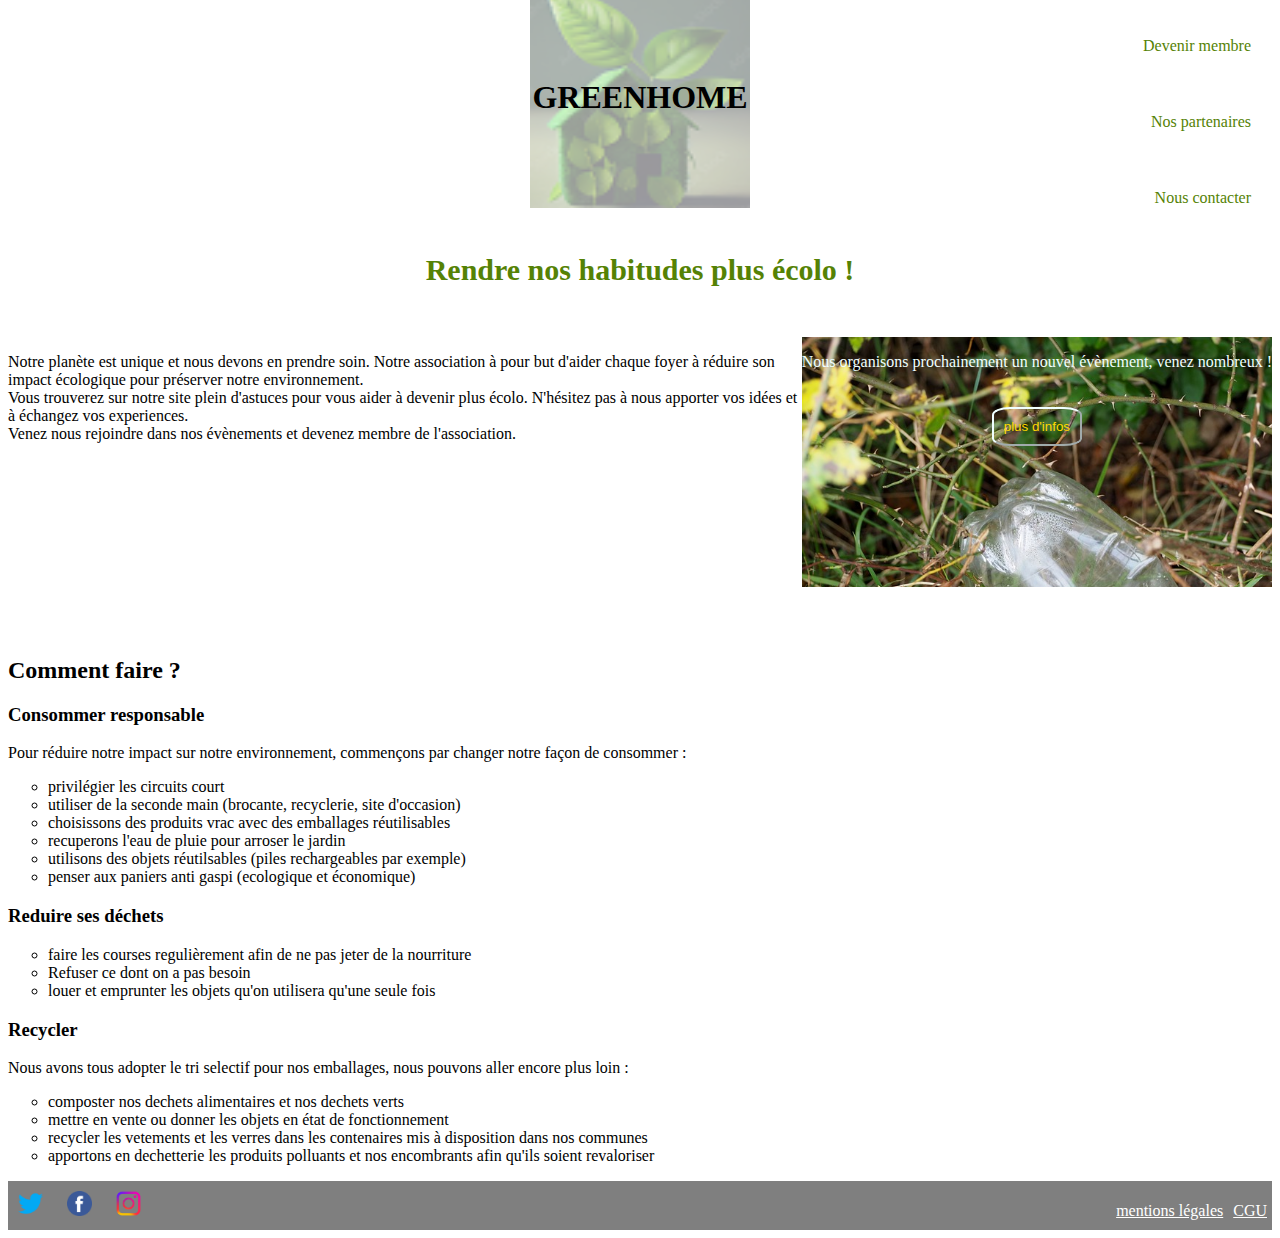
<file: index.html>
<!DOCTYPE html>
<html lang="fr">
  <head>
    <meta charset="UTF-8">
    <meta http-equiv="X-UA-Compatible" content="IE=edge, chrome=1">
    <meta name="viewport" content="width=device-width, initial-scale=1">
    <meta name="description" 
          content="trucs et astuces pour réduire son impact environnementale au quotidien">
    <title> Greenhome </title>
    <link rel="stylesheet" href="style.css">
    <link rel="icon" type="image/png" href="natureicon.jpg"/>
  </head>
  <body>
      
    <input type="checkbox" id="checkMenu" />
    <label for="checkMenu" id="labMenu">☰</label>
    <nav class="nav">
      <a href="#">Devenir membre</a>
      <a href="#">Nos partenaires</a>
      <a href="#">Nous contacter</a>
    </nav>

    <header>
      <div class="title">
        <h1>GREENHOME</h1>
        <img src="log.png" class="logoImg">
      </div>
      <div class="slogan">
        <p>Rendre nos habitudes plus écolo !</p>
      </div>
    </header>
    <main>
      <div class="containerMain">
        <div class="presentation">
          <p>
          Notre planète est unique et nous devons en prendre soin.
          Notre association à pour but d'aider
          chaque foyer à réduire son impact écologique pour préserver notre environnement. 
            <br>
          Vous trouverez sur notre site plein d'astuces pour vous aider à devenir plus écolo.
          N'hésitez pas à nous apporter vos idées et à échangez vos experiences. 
          <br>
          Venez nous rejoindre dans nos évènements et devenez membre de l'association.
          </p>
        </div>
        <div class="event">
          <article>
            <div class="eventP" >
              <p> Nous organisons prochainement un nouvel évènement, venez nombreux !</p>
            </div>
            <div class="divButtonEvent">
              <button class ="buttonEvent" >
              <a href="event.html">plus d'infos</a>
              </button>
            </div>
          </article>
        </div>
      </div>
      <span class="titleH2">
        <h2> Comment faire ?</h2>
      </span>
      <section>
        <h3>Consommer responsable</h3>
        <P>Pour réduire notre impact sur notre environnement, 
          commençons par changer notre façon de consommer :</P>
        <ul>
          <li>privilégier les circuits court</li>
          <li>utiliser de la seconde main (brocante, recyclerie, site d'occasion)</li>
          <li>choisissons des produits vrac avec des emballages réutilisables</li>
          <li>recuperons l'eau de pluie pour arroser le jardin</li>
          <li>utilisons des objets réutilsables (piles rechargeables par exemple)</li>
          <li>penser aux paniers anti gaspi (ecologique et économique)</li>
        </ul>
      </section>
      <section>
        <h3>Reduire ses déchets</h3>
        <ul> 
          <li>faire les courses regulièrement afin de ne pas jeter de la nourriture</li>
          <li>Refuser ce dont on a pas besoin</li>
          <li>louer et emprunter les objets qu'on utilisera qu'une seule fois</li>
        </ul>
      </section>
      <section >
        <h3>Recycler</h3>
        <p>
          Nous avons tous adopter le tri selectif pour nos emballages, nous pouvons aller encore plus loin :</p>
        <ul >
          <li >composter nos dechets alimentaires et nos dechets verts</li>
          <li >mettre en vente ou donner les objets en état de fonctionnement</li>
          <li>recycler les vetements et les verres dans les contenaires mis à disposition dans nos communes</li>
          <li>apportons en dechetterie les produits polluants et nos encombrants afin qu'ils soient revaloriser</li>
        </ul>
      </section>
    </main>
    <footer>
        <div class="containerFooter">
          <div class="footerImg">
        <img class="blueBird" href="#" src="BIRD.png">
        <img class="fb" href="#" src="FB.png">
        <img class="cam" href="#" src="instagram.png">
      </div>
      <div class="legalNotice">
        <a href="legalNotice.html">mentions légales</a>
        <a href="#"> CGU</a>
      </div>
      

    </div>
    </footer>
  </body>
</html>
</file>
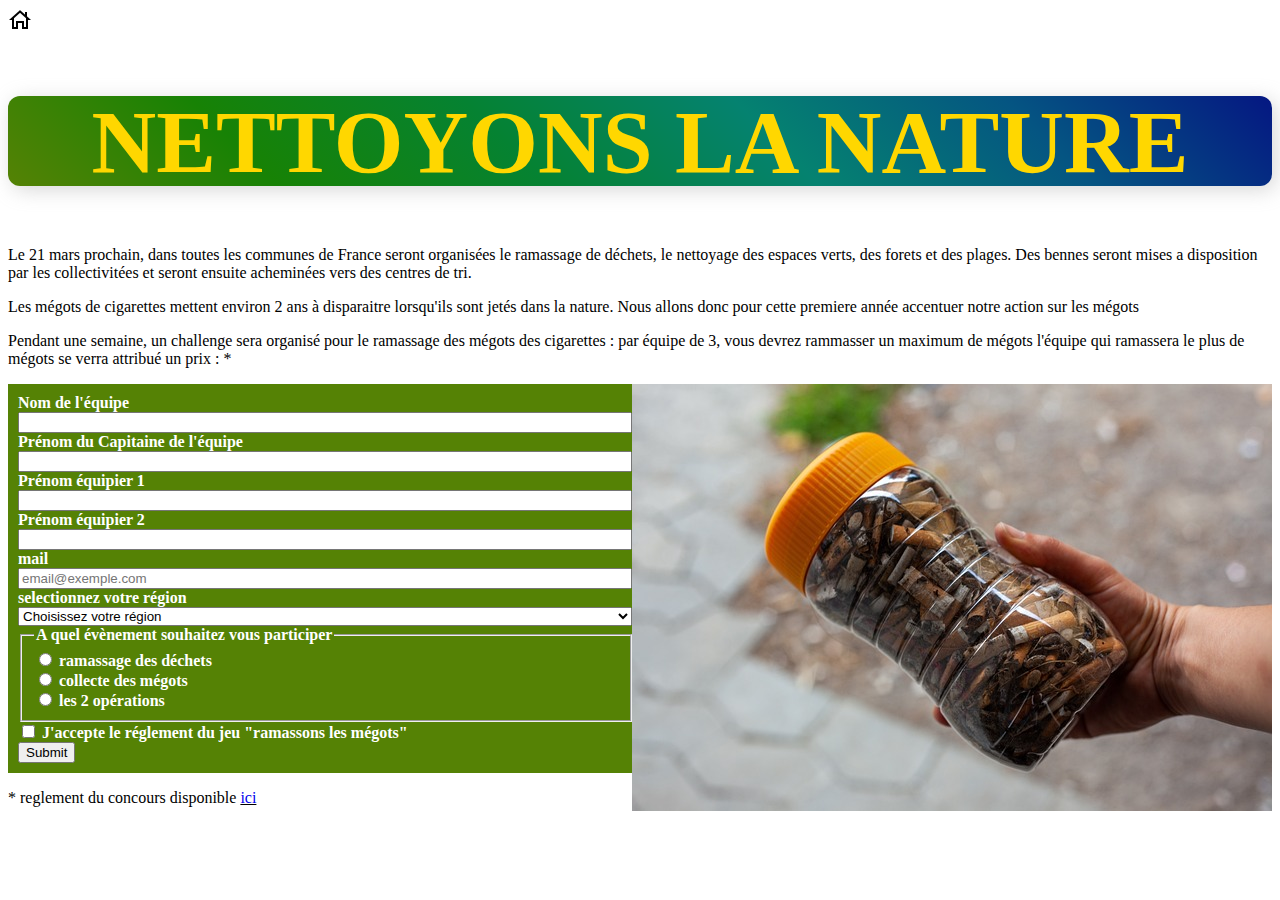
<file: event.html>
<!DOCTYPE html>
<html lang="fr">
  <head>
    <meta charset="UTF-8">
    <meta http-equiv="X-UA-Compatible" content="IE=edge, chrome=1">
    <meta name="viewport" content="width=device-width, initial-scale=1.0">
    <title>Evenement Greenhome</title>
    <link rel="stylesheet" href="event.css">
  </head>
  <body>
    <header>
      <a classe="logHome" href="index.html" ><img src="home-page.png"></img> </a>

    </header>
    <main>
      <h1>NETTOYONS LA NATURE</h1>
      <p>
    Le 21 mars prochain, dans toutes les communes de France seront organisées le ramassage de déchets,
    le nettoyage des espaces verts, des forets et des plages. 
    Des bennes seront mises a disposition par les collectivitées et seront ensuite acheminées vers des centres de tri.
      </p>
      <p>
    Les mégots de cigarettes mettent environ 2 ans à disparaitre lorsqu'ils sont jetés dans la nature. 
    Nous allons donc pour cette premiere année accentuer notre action sur les mégots
      </p>
      <p> 
  Pendant une semaine, un challenge sera organisé pour le ramassage des mégots des cigarettes : 
  par équipe de 3, vous devrez rammasser un maximum de mégots
    l'équipe qui ramassera le plus de mégots se verra attribué un prix : *
      </p>
      <div class="bottleButts">
        <img src="botlleButts.jpg">
      </div>
      <form method="post" action ="">
        <div class="formTeam">
          <label for="teamName" >Nom de l'équipe</label>
          <input type="text" id="teamName" name="teamName" required minlength="3" maxlength="30">
          <label for="captainTeam"> Prénom du Capitaine de l'équipe </label>
          <input type="text" id="captainTeam" required>
          <label for="teamMateOne">Prénom équipier 1</label>
          <input type="text" id="teamMateone"  required>
          <label for="teamMateSecond">Prénom équipier 2</label>
          <input type="text" id="teamMateSecond"  required>
          <label for="mail">mail</label>
          <input type="email" id="mail" placeholder="email@exemple.com" required>
          <label for="region">selectionnez votre région</label>
          <select id="region" name="region">
            <option value="default"> Choisissez votre région</option>
            <option value="Auvergne-Rhône-Alpes">Auvergne-Rhône-Alpes</option>
            <option value="Bourgogne-Franche-Comté">Bourgogne-Franche-Comté</option>
            <option value="Bretagne">Bretagne</option>
            <option value="Centre-Val de Loire">Centre-Val de Loire</option>
            <option value="Grand Est">Grand Est</option>
            <option value="Hauts-de-France">Hauts-de-France</option>
            <option value="Ile-de-France">Ile-de-France</option>
            <option value="Normandie">Normandie</option>
            <option value="Nouvelle-Aquitaine">Nouvelle-Aquitaine</option>
            <option value="Occitanie">Occitanie</option>
            <option value="Pays de la Loire">Pays de la Loire</option>
            <option value="Provence-Alpes-Côte d’Azur">Provence-Alpes-Côte d’Azur.</option>
          </select>
        </div>
        <fieldset>
          <legend> A quel évènement souhaitez vous participer</legend>
          <div>
            <input type="radio" id="garbage" name="event">
            <label for="garbage">ramassage des déchets</label>
          </div>
          <div>
            <input type="radio" id="butts" name="event">
            <label for="butts">collecte des mégots</label>
          </div>
          <div>
            <input type="radio" id="all" name="event">
            <label for="all">les 2 opérations</label>
          </div>
        </fieldset>
        <div>
          <input type="checkbox" id="rules" names="rules" required>
          <label for="rules">J'accepte le réglement du jeu "ramassons les mégots"</label>
        </div>
        <div>
          <label for="submit"></label>
          <input type="submit" id="submit">
        </div>
      </form>
    </main>
    <footer>
      <p class="footerP">
    * reglement du concours disponible
        <a class="footerA" href="#">ici</a>
      </p>
    </footer>
  </body>
</html>
</file>
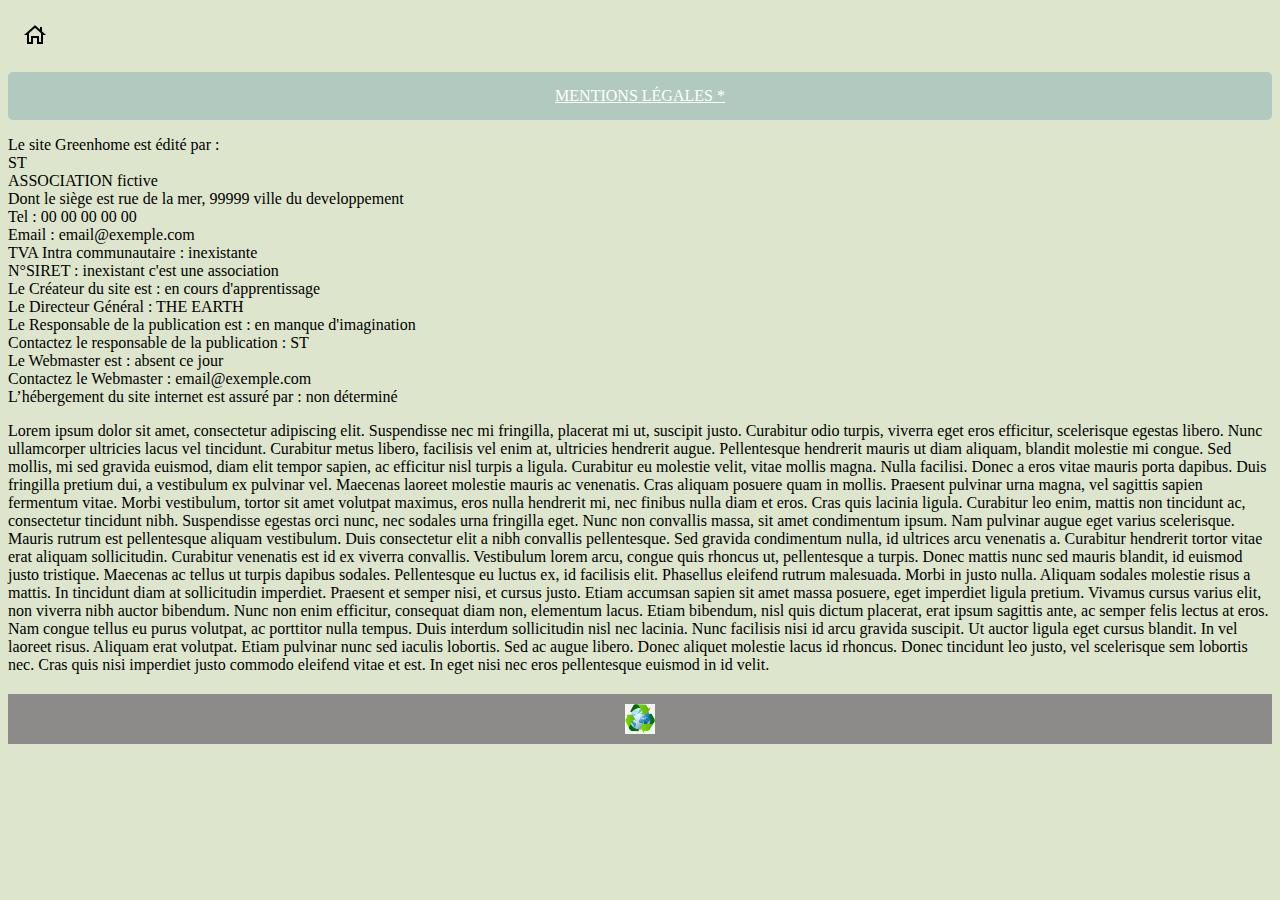
<file: legalNotice.html>
<!DOCTYPE html>
<html lang="fr">
<head>
  <meta charset="UTF-8">
  <meta http-equiv="X-UA-Compatible" content="IE=edge, chrome=1">
  <meta name="viewport" content="width=device-width, initial-scale=1.0">
  <title>mentions legales Greenhome</title>
  <link rel="stylesheet" href="ln.css">
</head>
  <nav>
    <a classe="logHome" href="index.html" ><img src="home-page.png"></img> </a>
  </nav>
  <header>
    <a href="#title"> MENTIONS LÉGALES *</a>

    <div id="title" class="modal">
      <div class="modalContent">
        <p>S'agissant d'une association ficitve, les données ne sont pas réelles</p>
        <p class="mini">ps: on s'en doute mais je voulais faire une modale :)</p>
        <a href="#" class="modalClosed">cliquez ici pour fermer</a>
      </div>
    </div>
  </header>
  <body>
    <p class="info"> 
      Le site Greenhome est édité par :
      <br>
      ST
      <br>
      ASSOCIATION fictive
      <br>
      Dont le siège est rue de la mer, 99999 ville du developpement
      <br>
      Tel : 00 00 00 00 00
      <br>
      Email : email@exemple.com
      <br>
      TVA Intra communautaire : inexistante
      <br>
      N°SIRET : inexistant c'est une association
      <br>
      Le Créateur du site est : en cours d'apprentissage
      <br>
      Le Directeur Général : THE EARTH
      <br>
      Le Responsable de la publication est : en manque d'imagination
      <br>
      Contactez le responsable de la publication : ST
      <br>
      Le Webmaster est : absent ce jour
      <br>
      Contactez le Webmaster : email@exemple.com
      <br>
      L’hébergement du site internet est assuré par : non déterminé
    </p>
    <P>
      Lorem ipsum dolor sit amet, consectetur adipiscing elit. Suspendisse nec mi fringilla, 
      placerat mi ut, suscipit justo. Curabitur odio turpis, viverra eget eros efficitur, 
      scelerisque egestas libero. Nunc ullamcorper ultricies lacus vel tincidunt. Curabitur metus libero,
      facilisis vel enim at, ultricies hendrerit augue. Pellentesque hendrerit mauris ut diam aliquam,
      blandit molestie mi congue. Sed mollis, mi sed gravida euismod, diam elit tempor sapien, 
      ac efficitur nisl turpis a ligula. Curabitur eu molestie velit, vitae mollis magna.
      Nulla facilisi. Donec a eros vitae mauris porta dapibus. Duis fringilla pretium dui,
      a vestibulum ex pulvinar vel. Maecenas laoreet molestie mauris ac venenatis. 
      Cras aliquam posuere quam in mollis. Praesent pulvinar urna magna,
      vel sagittis sapien fermentum vitae. Morbi vestibulum, tortor sit amet volutpat maximus,
      eros nulla hendrerit mi, nec finibus nulla diam et eros.

      Cras quis lacinia ligula. Curabitur leo enim, mattis non tincidunt ac, consectetur tincidunt nibh. 
      Suspendisse egestas orci nunc, nec sodales urna fringilla eget. Nunc non convallis massa, 
      sit amet condimentum ipsum. Nam pulvinar augue eget varius scelerisque. 
      Mauris rutrum est pellentesque aliquam vestibulum. Duis consectetur elit a nibh convallis pellentesque. Sed gravida condimentum nulla, id ultrices arcu venenatis a. Curabitur hendrerit tortor vitae erat aliquam sollicitudin.

      Curabitur venenatis est id ex viverra convallis. Vestibulum lorem arcu, congue quis rhoncus ut, pellentesque a turpis. Donec mattis nunc sed mauris blandit, id euismod justo tristique. Maecenas ac tellus ut turpis dapibus sodales. Pellentesque eu luctus ex, id facilisis elit. Phasellus eleifend rutrum malesuada. Morbi in justo nulla. Aliquam sodales molestie risus a mattis. In tincidunt diam at sollicitudin imperdiet. Praesent et semper nisi, et cursus justo. Etiam accumsan sapien sit amet massa posuere, eget imperdiet ligula pretium. Vivamus cursus varius elit, non viverra nibh auctor bibendum.

      Nunc non enim efficitur, consequat diam non, elementum lacus. Etiam bibendum, nisl quis dictum placerat, erat ipsum sagittis ante, ac semper felis lectus at eros. Nam congue tellus eu purus volutpat, ac porttitor nulla tempus. Duis interdum sollicitudin nisl nec lacinia. Nunc facilisis nisi id arcu gravida suscipit. Ut auctor ligula eget cursus blandit. In vel laoreet risus. Aliquam erat volutpat. Etiam pulvinar nunc sed iaculis lobortis. Sed ac augue libero. Donec aliquet molestie lacus id rhoncus. Donec tincidunt leo justo, vel scelerisque sem lobortis nec. Cras quis nisi imperdiet justo commodo eleifend vitae et est. In eget nisi nec eros pellentesque euismod in id velit.
    </p>
  </body>

  <footer class="footer">
    <img class="footerImg" src="sym.jpg">
  </footer>
</html>
</file>
<file: style.css>
nav{
  display: block;
  position:absolute;
  left:0;
  right: 0;
  transform: translate(-1000px, 0);
  transition: all 0.5s ease;
}

nav>a{
  display: block;
  width: auto;
  background-color: rgba(0,0,0,0.2);
  text-align: end;
  box-sizing: border-box; /*permet de maintenirla largeur 400px meme si on apllique des padding*/
  padding: 28px;
  color: rgb(85, 130, 5);
  margin: 1px;
  transition: all 0.3s ease;
  text-decoration: none;
}

nav>a:hover{
  color : gold;
  background-color: rgba(85,130,5,0.6);
}

#checkMenu{
  display:none;
}

#labMenu{
  width: 30px;
  height: 30px;
  margin:4px;
  display:block;
  cursor:pointer;
  color: rgb(85, 130, 5);;
}

#checkMenu:checked ~nav{
  transform: translate(0,0);
  transition: all 0.5s ease;
}

.title{
  display : flex;
  justify-content: center;
  align-items: center;
  padding: 50px;
  font-weight: bold;
}

.title>.logoImg{
  position: absolute;
  opacity: 0.4;
  z-index: -1000;
  width : 220px; 
  height: 220px;
}

.title>h1{
  display : flex;
}

.slogan{
  display : flex;
  justify-content: center;
  margin-bottom : 20px;
  margin-top: 35px;
  color: rgb(85, 130, 5);
  font-size: 30px; 
  font-weight: bold;
}

li{
  list-style-type:circle;
}

.event{
  width : auto;
  height : 250px;
  background-image: url(plastic-bottle.jpg);
  background-repeat: no-repeat;
  background-size: cover;
  color: azure;
  justify-content: center;
}

.divButtonEvent{
  display: flex;
  justify-content: center;
}

.buttonEvent>a{
  text-decoration : none;
  color : gold;
  font-size: bold;
}

.eventP{
  display: flex;
  justify-content: center;
  text-align : center;
}

button {
  margin: 20px;
  padding: 10px;
  border-radius: 20%;
  background-color: transparent;
  border-color: azure;
  color : azure;
}

button:hover{
  background-color:rgba(85,130,5,0.6);
  color: gold;
}

footer{
  background-color: rgba(0,0,0,0.5);
  width: 100%;
}

.containerFooter{
  display: flex;
  justify-content: space-between;
}

.fb, .blueBird, .cam{
  padding : 10px;
  width: 25px;
  height: 25px;
}

.legalNotice{
  display:flex;
  align-items: center;
}

.legalNotice>a {
  color: white;
  text-decoration: underline;
  height: 8px;
  padding : 5px;
}

/*INSERTION MEDIA QUERY*/ 

@media only screen and (min-width:664px){
  #checkMenu, #labMenu{
    display:none;
  }

  nav{
    display : flex;
    flex-direction: column;
    transform: none;
    transition : none;
  }

  nav>a{
    display : flex;
    justify-content : flex-end;
    text-decoration : none;
    color :rgb(85, 130, 5);
    z-index: 1000;
    background-color: rgba(255, 255, 255,0.9);
  }

  .title>.logoImg{
    width : 220px; 
    height: 220px;
    z-index: 1000;
  }

  .title>h1{
    z-index: 2000;
  }
  
  .containerMain{
    display: flex;
  }

  .presentation{
    flex-grow :1;
    width : 50vw;
    height : 300px;
  }

}
</file>
<file: event.css>
h1{
  display: flex;
  justify-content: center;
  align-items: center;
  font-size: 7vw;
  color:#FFD700;
  border-radius: 12px;
  box-shadow: 4px 4px 20px rgba(200, 200, 200, 0.7);
  background-image: linear-gradient(45deg, #558205 0%, #178205 20%, #058232 40%, #058270 60%, #055582 80%, #051782 100%);
  height : 10vh;
}

form{
  color: rgb(85, 130, 5);
  font-weight: bold;
  padding: 10px;
  background-image: url(img/botlleButts.jpg);
  background-repeat: no-repeat;
  box-sizing: border-box;
}

.bottleButts>img{
  display : none;
}

form{
  color: rgb(85, 130, 5);
  font-weight: bold;
  padding: 10px;
}

.formTeam{
  display : flex;
  flex-direction: column;
}

.footerA{
  text-decoration-color: black;
}

@media only screen and (min-width:664px){

  .bottleButts>img{
    display: block;
    float: right;
    margin-left: 0;
    box-sizing: content-box;
    width: 50vw;
  }

  .formTeam{
    display :flex;
    flex-direction: column;
    box-sizing:border-box;
  }

  form{
    background-color:#558205;
    color: white;
    font-weight: bold;
    padding: 10px;
    background-image: none;
  }
}
</file>
<file: ln.css>
body {
  background-color: rgba(85, 130, 5, 0.2);
}

nav>a, a, .footer {
  display: flex;
}

nav>a {
  justify-content: flex-start;
  background-color: inherit;
}
.modal-content, a {
  background-color: rgba(5, 85, 130, 0.2);
}

a {
  justify-content: center;
  padding: 15px;
  margin-bottom: 10px;
  border-radius: 5px;
  color: white;
}

.modal{
  visibility: hidden;
  opacity: 0;
  position: absolute;
  top: 0;
  bottom: 0;
  left: 0;
  right: 0;
  display: flex;
  justify-content: center;
  align-items: center;
  background-color: white;
  transition: 0.3s;
}

.modal:target{
  cursor: pointer;
  visibility: visible;
  opacity: 1;
}

.modalContent{
  padding: 1.5em 2em;
  width: 500px;
  max-width: 90%;
  border-radius: 4px;
  position: relative;
  text-align: center;
  font-weight: bold;
  color: #588270;
}
.mini{
  color: rgb(9, 182, 240);
  font-size: 10px;
}
.footer{
  height: 50px;
  background-color: rgb(141, 138, 138);
  margin-top: 20px;
  justify-content: center;
  align-items: center;
}
footer>img{
  width: 30px;
  height: 30px;
}
</file>
